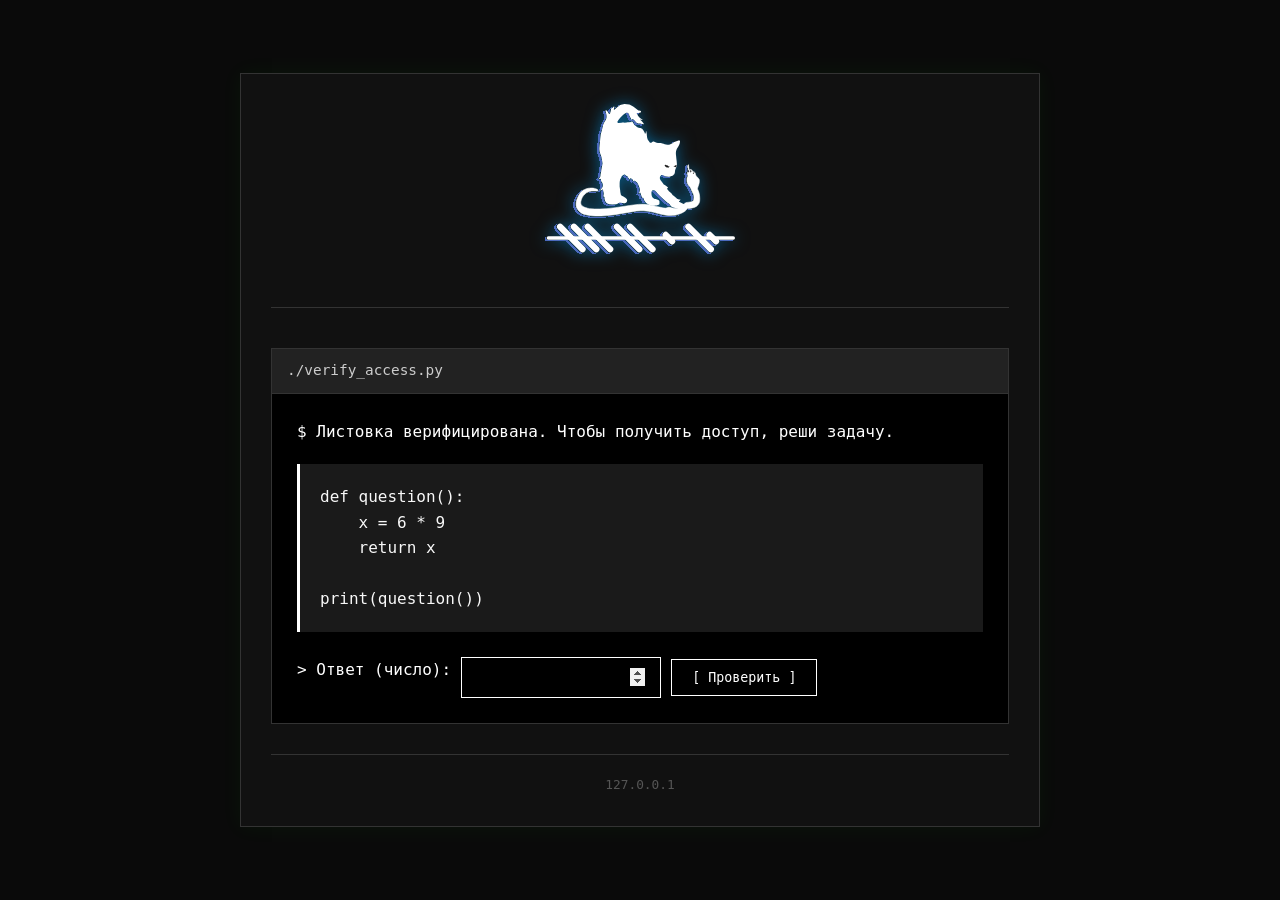
<file: index.html>
<!DOCTYPE html>
<html lang="ru">
    
<head>
    <meta charset="UTF-8">
    <meta name="viewport" content="width=device-width, initial-scale=1.0">
    <title>Вход</title>
    <link rel="stylesheet" href="style.css">
</head>
<body>
    <div class="container">
        <header>
            <div class="logo">
                <img src="logo.svg" class="logo-img">
            </div>
        </header>

        <main>
            <div class="terminal">
                <div class="terminal-header">
                    <span class="terminal-title">./verify_access.py</span>
                </div>
                <div class="terminal-body">
                    <p class="prompt">$ Листовка верифицирована. Чтобы получить доступ, реши задачу.</p>
                    
                    <div class="code-block" id="codeBlock"></div>

                    <div class="input-group">
                        <span class="prompt">> Ответ (число):</span>
                        <input type="number" id="answerInput" autocomplete="off" autofocus>
                        <button id="submitBtn">[ Проверить ]</button>
                    </div>

                    <p id="errorMsg" class="hidden">Неверно. Страница будет перезагружена.</p>
                </div>
            </div>
        </main>

        <footer>
            <p>127.0.0.1</p>
        </footer>
    </div>

    <script src="script.js"></script>
</body>

</html>
</file>
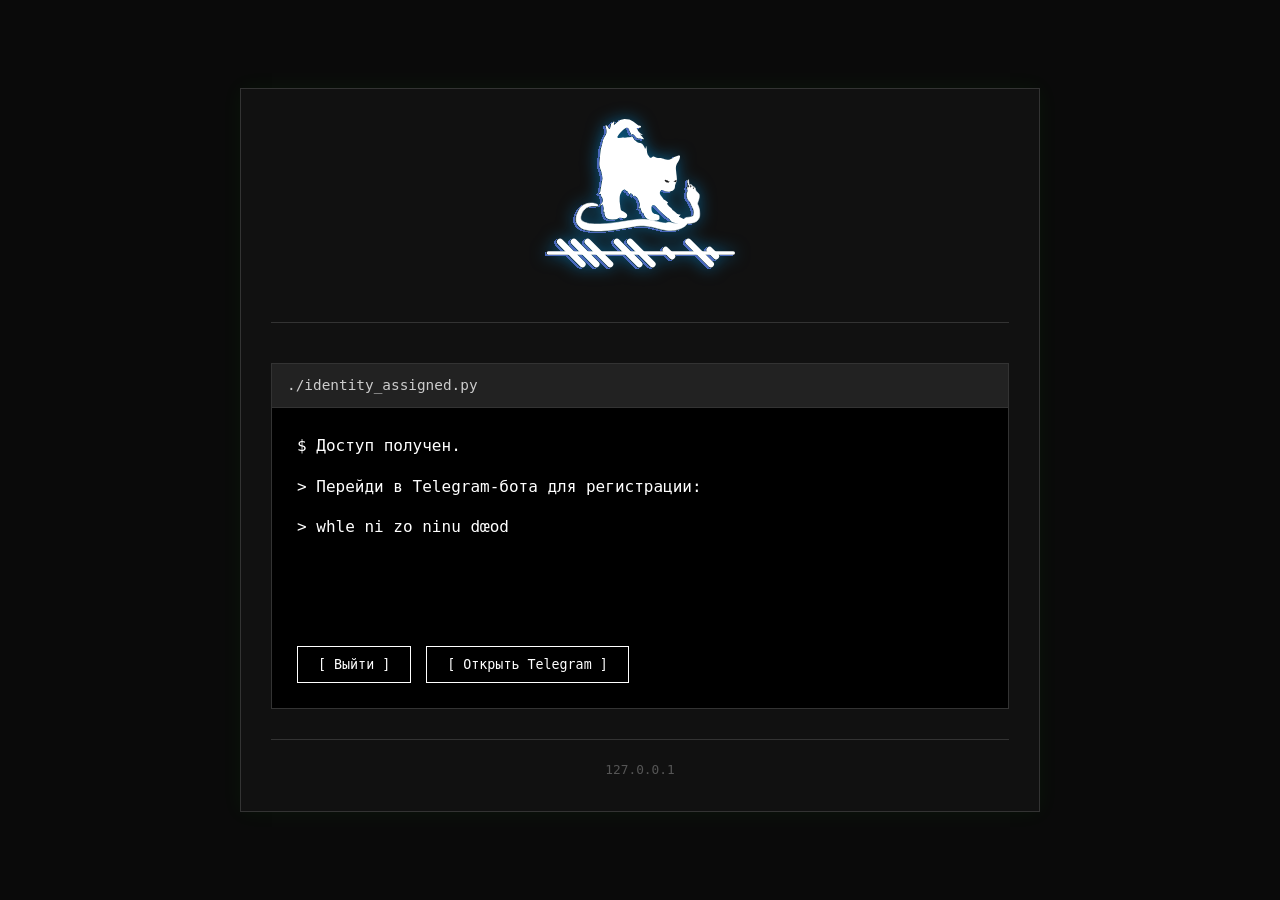
<file: success.html>
<!DOCTYPE html>
<html lang="ru">
<head>
    <meta charset="UTF-8">
    <meta name="viewport" content="width=device-width, initial-scale=1.0">
    <title>Доступ получен</title>
    <link rel="stylesheet" href="style.css">
</head>
<body>
    <div class="container">
        <header>
            <div class="logo">
                <img src="logo.svg" class="logo-img">
            </div>
        </header>

        <main>
            <div class="terminal" >
                <div class="terminal-header">
                    <span class="terminal-title">./identity_assigned.py</span>
                </div>
                <div class="terminal-body">
                    <p class="prompt">$ Доступ получен.</p>
                    <p class="prompt">> Перейди в Telegram-бота для регистрации:</p>
                    <p class="prompt">> whle ni zo ninu dœod</p>
                    
                    <div class="action-buttons">
                        <button onclick="closeSite()" class="action-btn">
                            [ Выйти ]
                        </button>
                        <button onclick="openTelegram()" class="action-btn">
                            [ Открыть Telegram ]
                        </button>
                    </div>
                </div>
            </div>
        </main>

        <footer>
            <p>127.0.0.1</p>
        </footer>
    </div>

    <script>
        function closeSite(){
            window.location.href = 'about:blank';
        }
        
        function openTelegram() {
            const urlParams = new URLSearchParams(window.location.search);
            const refHex = urlParams.get('ref') || 'none';
            const telegramUrl = `https://t.me/omen_main_bot?start=${refHex}`;
            window.open(telegramUrl, '_blank');
        }
    </script>
</body>
</html>
</file>
<file: style.css>
* {
    margin: 0;
    padding: 0;
    box-sizing: border-box;
}

body {
    font-family: 'JetBrains Mono', monospace;
    background-color: #0a0a0a;
    color: #ffffff;
    line-height: 1.6;
    min-height: 100vh;
    display: flex;
    justify-content: center;
    align-items: center;
    padding: 20px;
}

.container {
    max-width: 800px;
    width: 100%;
    border: 1px solid #333;
    padding: 30px;
    background-color: #111;
    box-shadow: 0 0 20px rgba(0, 255, 0, 0.05);
}

header {
    text-align: center;
    margin-bottom: 40px;
    border-bottom: 1px solid #333;
    padding-bottom: 20px;
}

.logo {
    font-size: 2.5rem;
    font-weight: 700;
    letter-spacing: 3px;
    margin-bottom: 10px;
}

.tagline {
    font-size: 1rem;
    color: #888;
    font-style: italic;
}

.terminal {
    border: 1px solid #333;
    background-color: #000;
    margin-bottom: 30px;
}

.terminal-header {
    background-color: #222;
    padding: 10px 15px;
    border-bottom: 1px solid #333;
    font-size: 0.9rem;
}

.terminal-title {
    color: #ccc;
}

.terminal-body {
    padding: 25px;
    min-height: 300px;
}

.prompt {
    color: #ffffff;
    margin-bottom: 15px;
}

.code-block {
    background-color: #1a1a1a;
    border-left: 3px solid #ffffff;
    padding: 20px;
    margin: 20px 0;
    font-family: 'JetBrains Mono', monospace;
    white-space: pre;
    overflow-x: auto;
    color: #f8f8f8;
}

.input-group {
    display: flex;
    align-items: center;
    flex-wrap: wrap;
    gap: 10px;
    margin-top: 25px;
}

#answerInput {
    background: transparent;
    border: 1px solid #333;
    color: #ffffff;
    padding: 10px 15px;
    font-family: 'JetBrains Mono', monospace;
    font-size: 1rem;
    flex-grow: 1;
    max-width: 200px;
}

#answerInput:focus {
    outline: none;
    border-color: #ffffff;
}

button {
    background-color: #000;
    color: #ffffff;
    border: 1px solid #ffffff;
    padding: 10px 20px;
    font-family: 'JetBrains Mono', monospace;
    cursor: pointer;
    transition: all 0.2s;
}

button:hover {
    background-color: #5a5a5a;
    color: #000;
}

#errorMsg {
    color: #ff5555;
    margin-top: 20px;
    font-style: italic;
}

.hidden {
    display: none;
}

footer {
    text-align: center;
    color: #555;
    font-size: 0.8rem;
    margin-top: 30px;
    border-top: 1px solid #333;
    padding-top: 20px;
}
/* Стили для логотипа */
.logo {
    text-align: center;
    margin-bottom: 15px;
}

.logo-img {
    height: 150px; /* Регулируй по размеру SVG */
    width: auto;
    filter: drop-shadow(0 0 8px rgba(0, 168, 255, 0.5));
}


.terminal-body {
    position: relative;
    min-height: 300px;
    padding: 25px;
}

.action-buttons {
    position: absolute;
    bottom: 25px;
    left: 25px;
    right: 25px;
    display: flex;
    gap: 15px;
}
</file>
